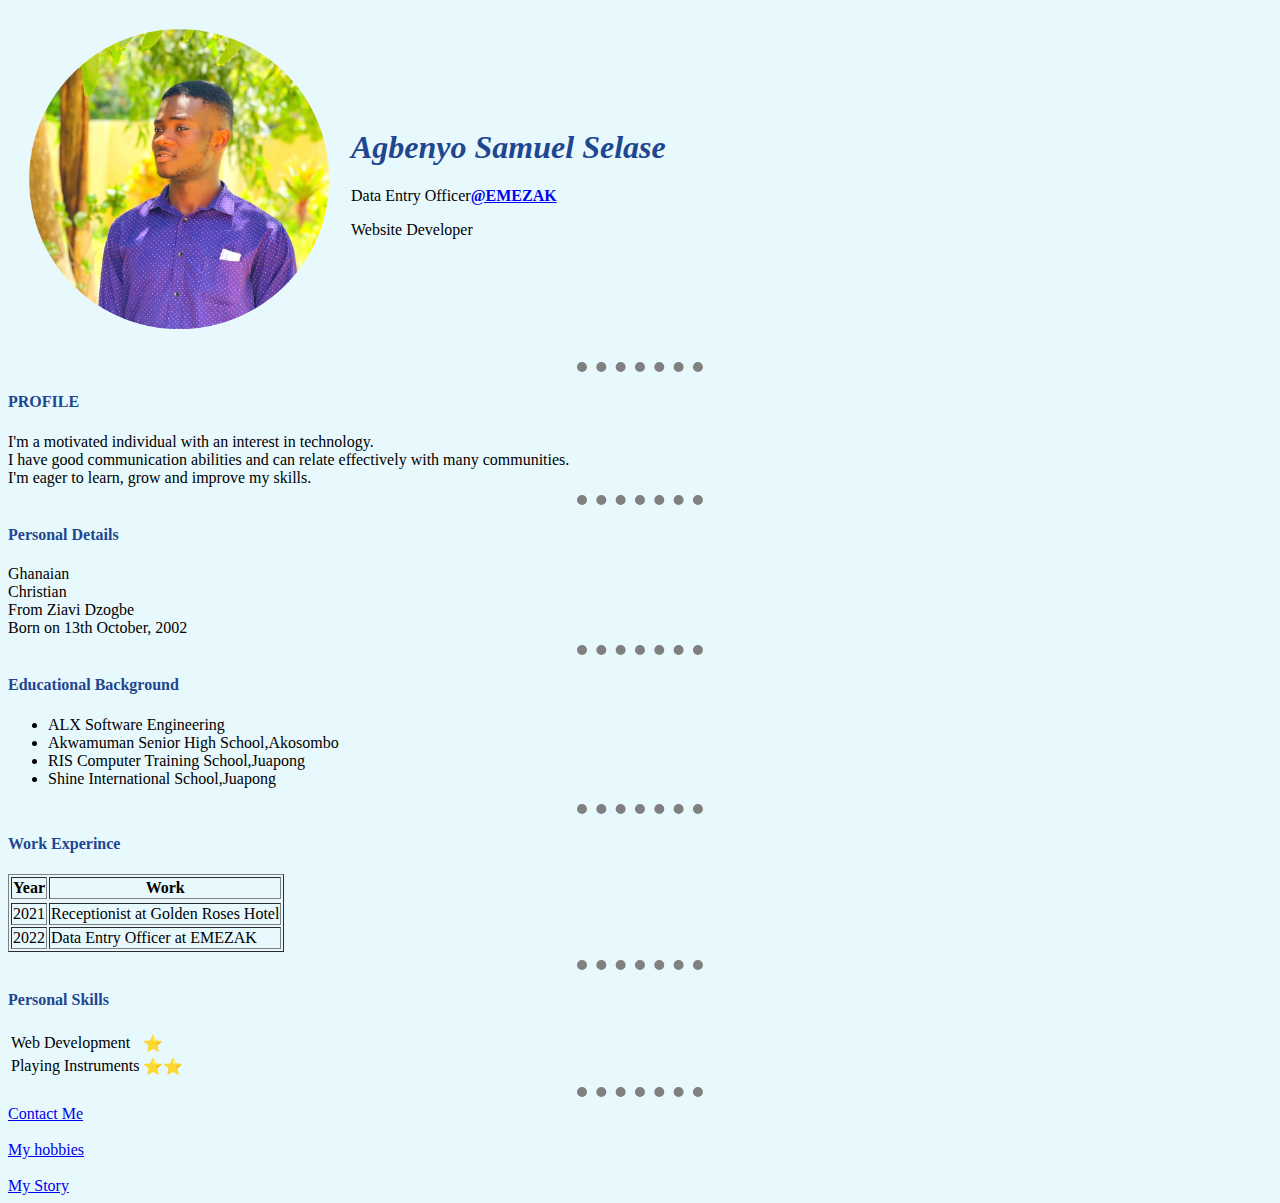
<file: index.html>
<!DOCTYPE html>
<html lang="en" dir="ltr">
<meta charset="utf-8">
<title>Cyril Personal Website</title>
<link rel="stylesheet" href="css/styles.css">
<link rel="icon" href="favicon.ico">

</head>

<body>
</body>

</html>

</head>

<body>
  <table cellspacing="20">
    <tr>
      <td><img src="img/Sela.png" width="300" height="300"></td>
      <td>
        <h1><strong><em>Agbenyo Samuel Selase</em></strong></h1>
        <p>Data Entry Officer<strong><a href="https://emezak.com/">@EMEZAK</a></strong></p>
        <p>Website Developer</p>
        </p>
    </tr>
  </table>
  <hr>
  <h4>PROFILE</h4>
  I'm a motivated individual with an interest in technology.<br>I have good communication abilities and can relate effectively with many communities.<br>I'm eager to learn, grow and improve my skills.
  <hr>
  <h4>Personal Details</h4>
  <li>Ghanaian</li>
  <li>Christian</li>
  <li>From Ziavi Dzogbe</li>
  <li>Born on 13th October, 2002</li>
  </ul>
  <hr>
  <h4>Educational Background</h4>
  <ul>
    <li>ALX Software Engineering</li>
    <li>Akwamuman Senior High School,Akosombo</li>
    <li>RIS Computer Training School,Juapong</li>
    <li>Shine International School,Juapong</li>
  </ul>
  <hr>
  <h4>Work Experince</h4>
  <table border="1">
    <tr>
      <th>Year</th>
      <th>Work</th>
    </tr>
    <tr>
    </tr>
    <tbody>
      <td>2021</td>
      <td>Receptionist at Golden Roses Hotel</td>
      <tr>
        <td>2022</td>
        <td>Data Entry Officer at EMEZAK</td>
      </tr>
    </tbody>
    <tfoot>
    </tfoot>
  </table>
  <hr>
  <h4>Personal Skills</h4>
  <table>
    <tr>
      <td>Web Development</td>
      <td>⭐</td>
    </tr>
    <tr>
      <td>Playing Instruments</td>
      <td>⭐⭐</td>
    </tr>
  </table>
  <hr>
  <a href="contact-me.html">Contact Me</a><br>
  <br>
  <a href="my-hobbies.html">My hobbies</a><br>
  <br>
  <a href="my-story">My Story</a>
</body>

</html>
</title>
</head>

<body>
</body>

</html>
</file>
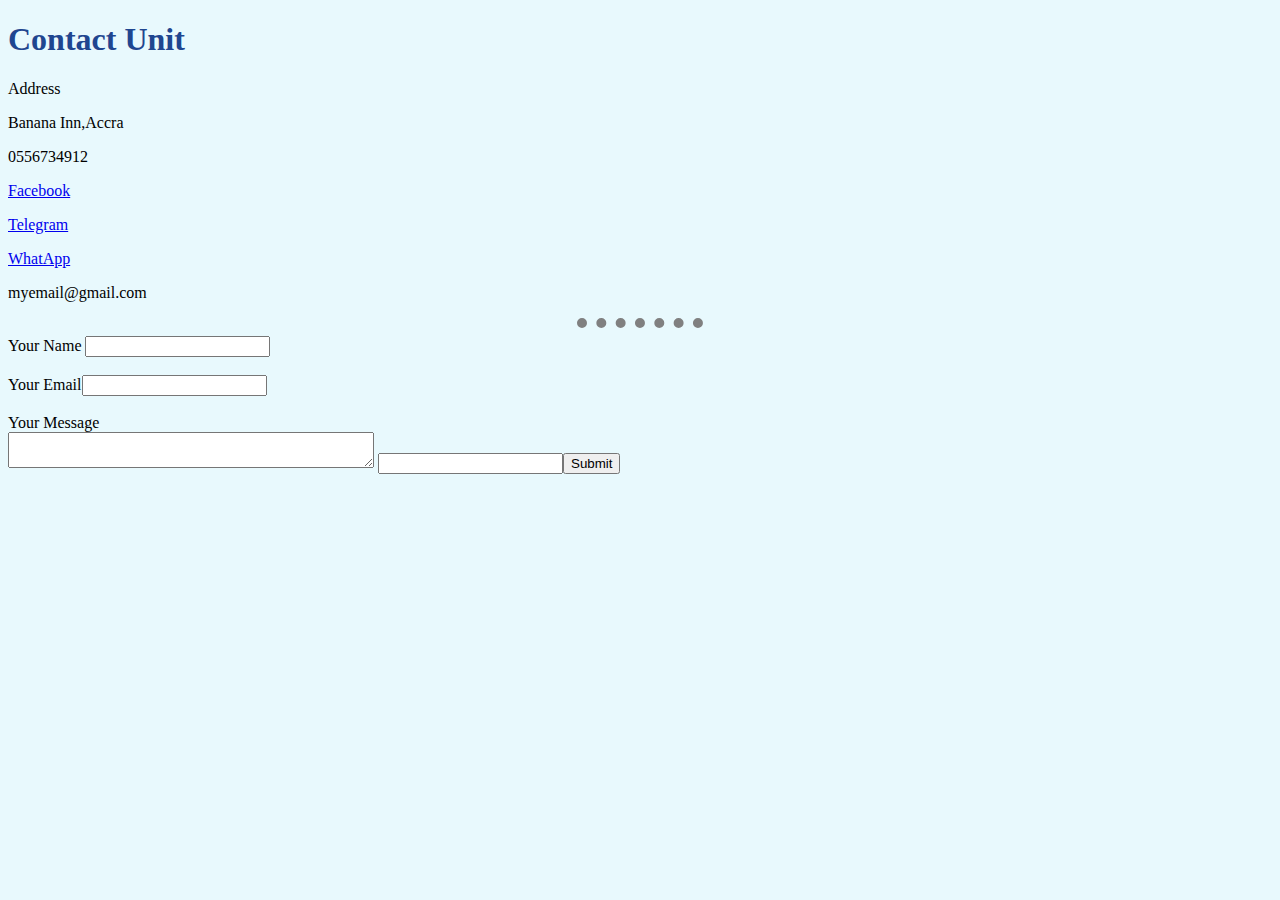
<file: contact-me.html>
<!DOCTYPE html>
<html lang="en" dir="ltr">

<head>
  <meta charset="utf-8">
  <title>Message Me</title>
  <link rel="stylesheet" href="css/styles.css">
  </head>

<body>
  <h1>Contact Unit</h1>
  <p>Address</p>
  <p>Banana Inn,Accra</p>
  <p>0556734912</p>
  <p><a href="https://www.facebook.com/samm.excela">Facebook</a></p>
  <p><a href="https://t.me/+233556734912">Telegram</a></p>
  <p><a href="https://wa.me/qr/7BYI3XVSOFCZI1">WhatApp</a></p>
  <p>myemail@gmail.com</p>
  <hr>
  <form action="mailto:info@agbenyosamuelselase@gmail/com" method="post" enctype="text/plain">
    <label>Your Name</label>
    <input type="text" name="yourName" value=""><br>
    <br>
    <label>Your Email</label><input type="email" name="yourEmail"><br>
    <br>
    <label>Your Message</label><br><textarea name="yourMessage" rows="4" cols="30" style="width: 360px; height: 30px;"></textarea>
    <input type="text" name="" value=""><input type="Submit" name="">
</body>

</html>
</file>
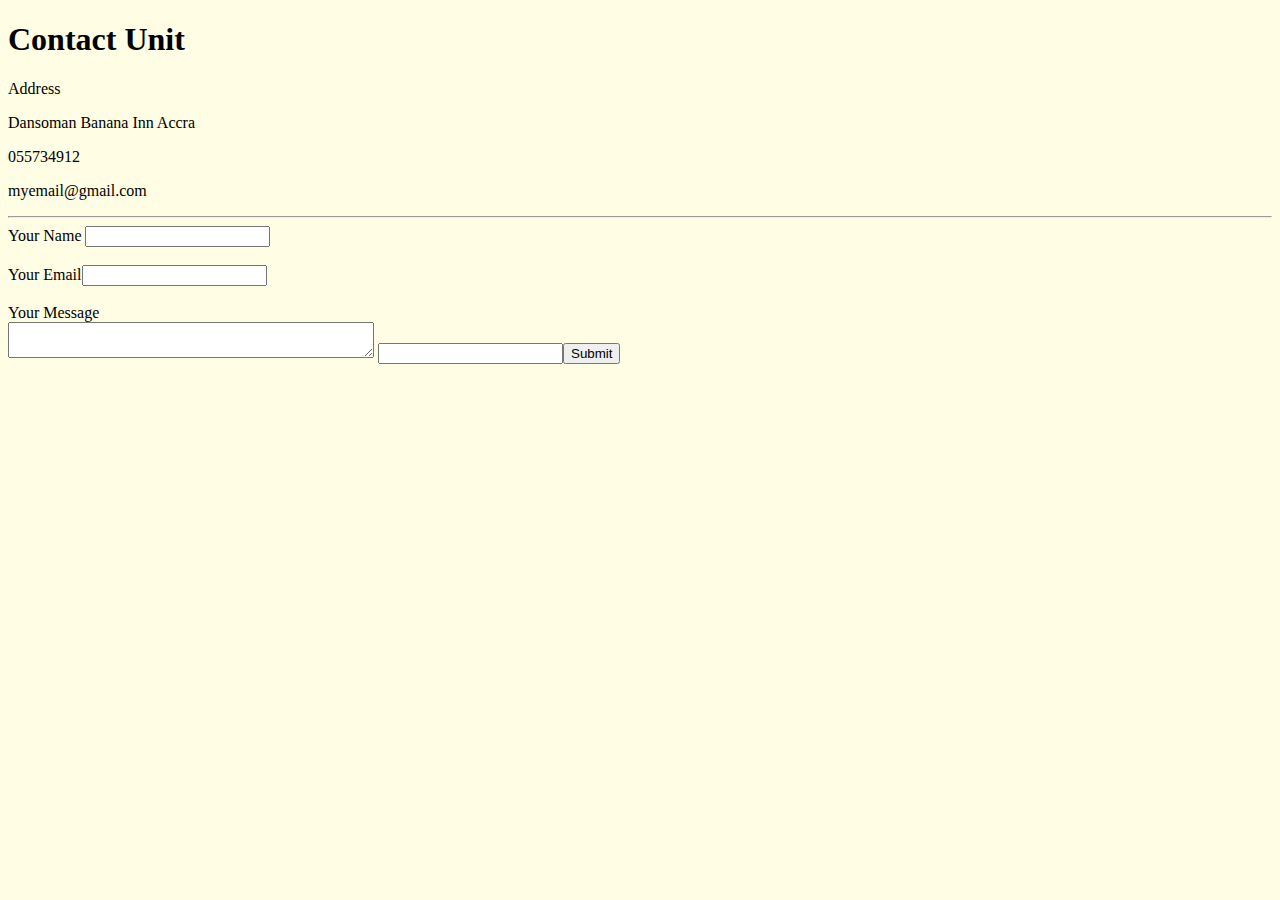
<file: message-me.html>
<!DOCTYPE html>
<html lang="en" dir="ltr">

<head>
  <meta charset="utf-8">
  <title>Message Me</title>
</head>

<body style="background-color: #FFFDE3;">
  <h1>Contact Unit</h1>
  <p>Address</p>
  <p>Dansoman Banana Inn Accra</p>
  <p>055734912</p>
    <p>myemail@gmail.com</p>
    <hr>
    <form action="mailto:info@agbenyosamuelselase@gmail/com" method="post" enctype="text/plain">
      <label>Your Name</label>
      <input type="text" name="yourName" value=""><br>
      <br>
      <label>Your Email</label><input type="email" name="yourEmail"><br>
      <br>
      <label>Your Message</label><br><textarea name="yourMessage" rows="4" cols="30" style="width: 360px; height: 30px;"></textarea>
      <input type="text" name="" value=""><input type="Submit" name="">
</body>

</html>
</file>
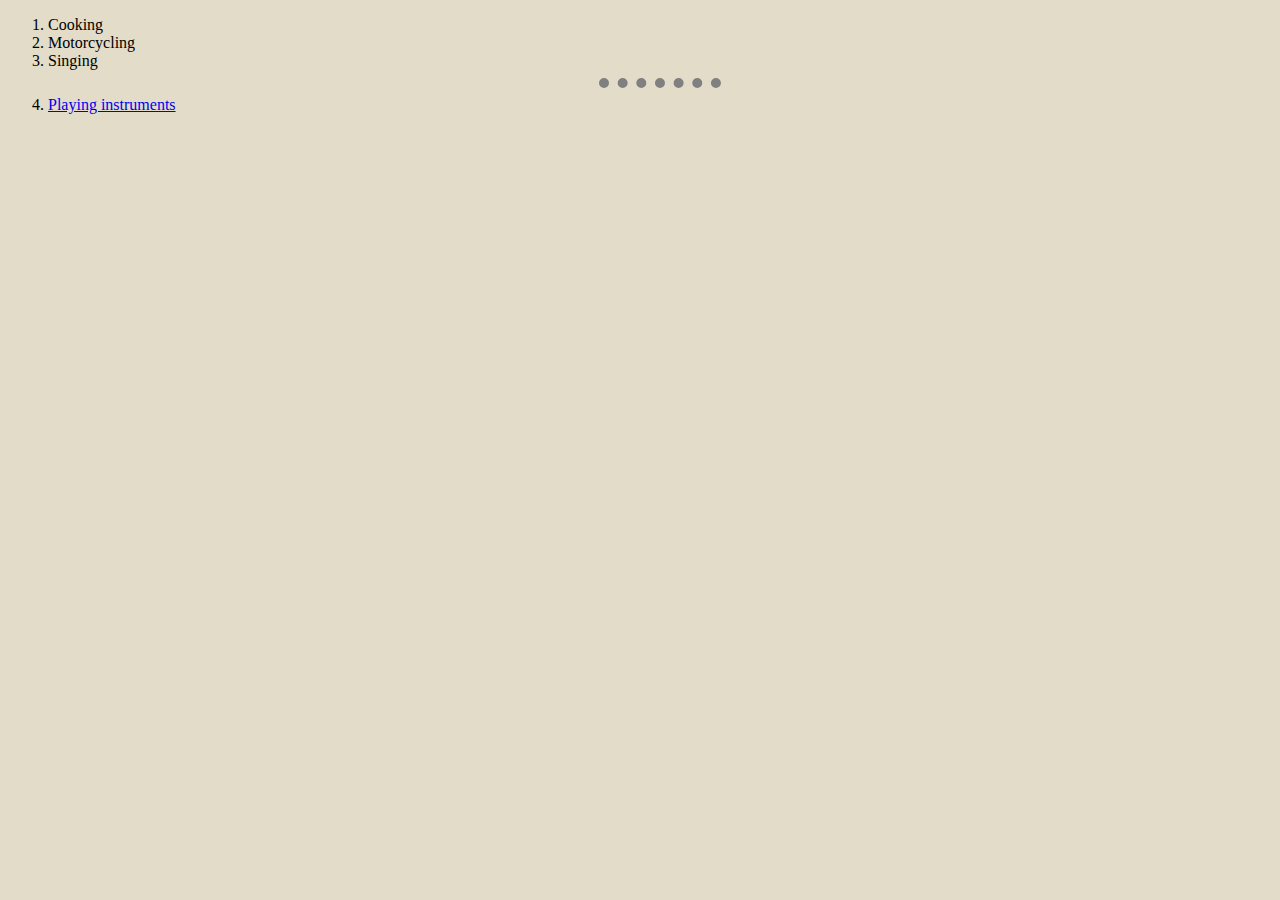
<file: my-hobbies.html>
<!DOCTYPE html>
<html lang="en" dir="ltr">

<head>
  <meta charset="utf-8">
  <title>My Hobbies</title>
  <style>
    body {
      background-color: #96BAFF;
    }
    hr {
      border-style: none;
      border-top-style: dotted;
      boder-color: grey;
      border-width: 10px;
      width: 10%
    }
  </style>
</head>

<body style="background-color: #E2DCC8;">
  <ol>
    <li>Cooking</li>
    <li>Motorcycling</li>
    <li>Singing</li>
    <hr>
    <li><a href="https://drive.google.com/file/d/1xdJPq6vy7mg58kjoxSqOhe8wV3izWrs6/view">Playing instruments</a>
  </ol>
</body>

</html>
</file>
<file: css/styles.css>
body {
  background-color: #E8F9FD;
}
hr {
  border-style: none;
  border-top-style: dotted;
  border-color: grey;
  border-width: 10px;
  width: 10%
}
h1{
  color: #1F4690;
}
h4{
  color: #1F4690;
}
</file>
